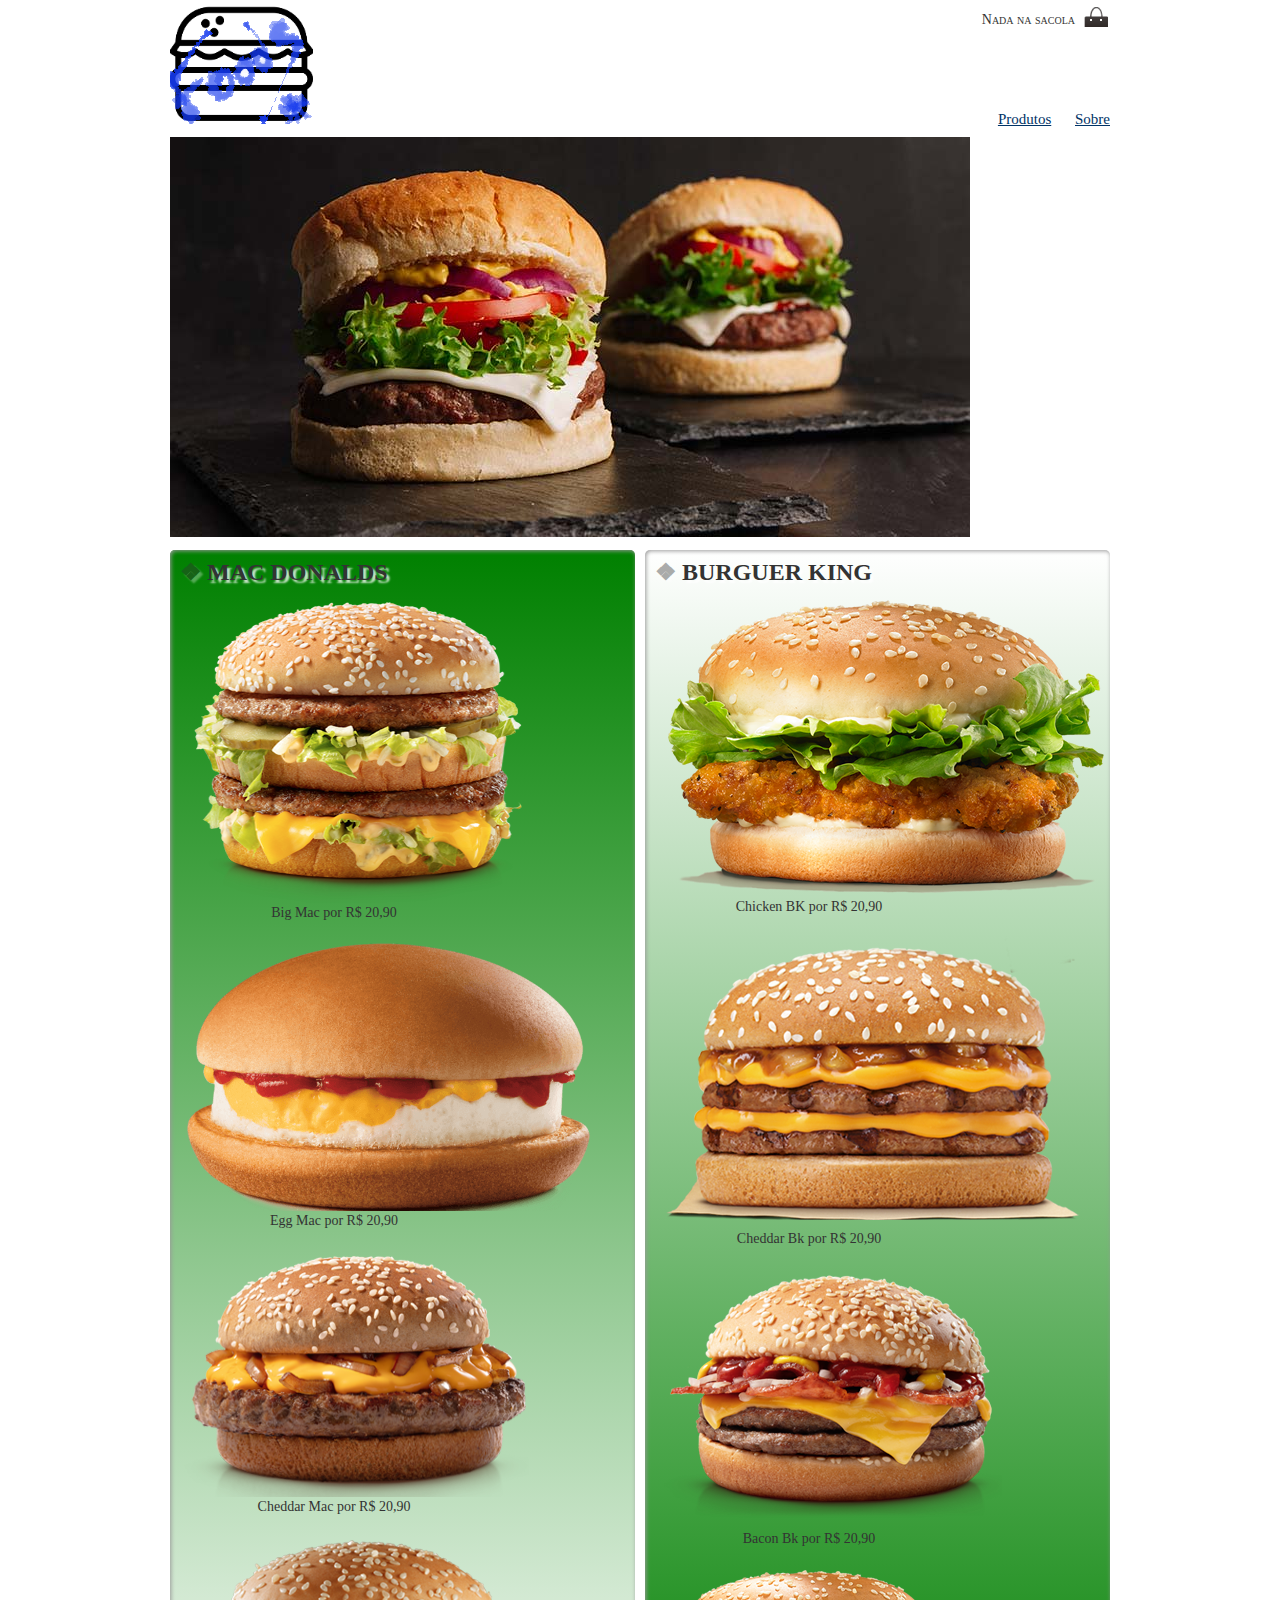
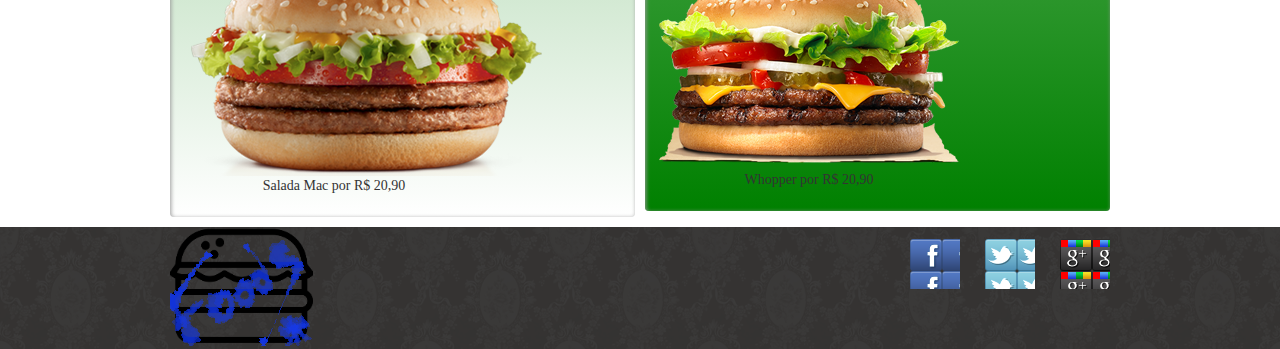
<file: projeto facul/index.html>
﻿<!DOCTYPE html>

<html lang="en" xmlns="http://www.w3.org/1999/xhtml">
<head>
    <meta charset="utf-8" />
    <title>Projeto Faculdade</title>
    <link rel="stylesheet" href="css/estilos.css">
    <link rel="stylesheet" href="css/reset.css">
    <meta name="viewport" content="width=devide-width">
    <meta name="viewport" content="heigh=devide-height">
</head>
<body>
        <header class="container">
        <h1><img src="img/logo.png" alt="Logo do projeto"></h1>
        <p class="sacola">
            Nada na sacola
        </p>
        <nav class="menu-opcoes">
            <ul>
                <li><a href="#">Produtos</a></li>
                <!--<li><a href="#">Fast Foods</a></li>-->
                <li><a href="sobre.html">Sobre</a></li>
            </ul>
        </nav>
    </header>
      <main class="container destaque">
        <!--<section class="busca">
            <h2>Busca</h2>
            <form>
                <input type="search">
                <button>Buscar</button>
            </form>
        </section>-->
        <!--<section class="menu-departamentos">
            <h2>Destaque 1</h2>
            <nav>
                <ul>
                    <li><a href="#">MC Donalds</a>
                        <ul>
                            <li><a href="#">X - Burguer</a></li>
                            <li><a href="#">X - Salada</a></li>
                            <li><a href="#">X - Bacon</a></li>
                            <li><a href="#">X - Cheddar</a></li>
                            <li><a href="#">X - Egg</a></li>
                            <li><a href="#">X - Tudo</a></li>>
                        </ul>
                    </li>
                    <li><a href="#">Burger King</a>
                        <ul>
                            <li><a href="#">X - Burguer</a></li>
                            <li><a href="#">X - Salada</a></li>
                            <li><a href="#">X - Bacon</a></li>
                            <li><a href="#">X - Cheddar</a></li>
                            <li><a href="#">X - Egg</a></li>
                            <li><a href="#">X - Tudo</a></li>>
                        </ul>
                    </li>
                    <li><a href="#">Bobs</a>
                        <ul>
                            <li><a href="#">X - Burguer</a></li>
                            <li><a href="#">X - Salada</a></li>
                            <li><a href="#">X - Bacon</a></li>
                            <li><a href="#">X - Cheddar</a></li>
                            <li><a href="#">X - Egg</a></li>
                            <li><a href="#">X - Tudo</a></li>>
                        </ul>
                </ul>
            </nav>-->
        </section>
        <section class="banner-destaque">
            <img src="img/principal.jpg" alt="Destaque">
        </section>
        <section class="painel novidades">
            <h2>Mac Donalds</h2>
            <nav>
                <ol>
                    <li>
                        <a href="egg.html">
                            <figure>
                                <img src="img/bigmac.png" alt="Novidade 1">
                                <figcaption>Big Mac por R$ 20,90</figcaption>
                            </figure>
                        </a>
                    </li>
                    <li>
                        <a href="bacon.html">
                            <figure>
                                <img src="img/eggmc.png" alt="Novidade 2">
                                <figcaption>Egg Mac por R$ 20,90</figcaption>
                            </figure>
                        </a>
                    </li>
                    <li>
                        <a href="cheddar.html">
                            <figure>
                                <img src="img/cheddarmc.png" alt="Novidade 3">
                                <figcaption>Cheddar Mac por R$ 20,90</figcaption>
                            </figure>
                        </a>
                    </li>
                    <li>
                        <a href="salada.html">
                            <figure>
                                <img src="img/saladamc.png" alt="Novidade 4">
                                <figcaption>Salada Mac por R$ 20,90</figcaption>
                            </figure>
                        </a>
                    </li>
                </ol>
            </nav>
        </section>
        <section class="painel mais-vendidos">
            <h2>Burguer King</h2>
            <nav>
                <ol>
                    <li>
                        <a href="eggbk.html">
                            <figure>
                                <img src="img/bksalada.png" alt="miniatura 2">
                                <figcaption>Chicken BK por R$ 20,90</figcaption>
                            </figure>
                        </a>
                    </li>
                    <li>
                        <a href="cheddarbk.html">
                            <figure>
                                <img src="img/bkcheddar.png" alt="miniatura 3">
                                <figcaption>Cheddar Bk por R$ 20,90</figcaption>
                            </figure>
                        </a>
                    </li>
                    <li>
                        <a href="baconbk.html">
                            <figure>
                                <img src="img/bkbacon.png" alt="miniatura 4">
                                <figcaption>Bacon Bk por R$ 20,90</figcaption>
                            </figure>
                        </a>
                    </li>
                    <li>
                        <a href="saladabk.html">
                            <figure>
                                <img src="img/bktudo.png" alt="miniatura 5">
                                <figcaption>Whopper por R$ 20,90</figcaption>
                            </figure>
                        </a>
                    </li>
                </ol>
            </nav>
        </section>
    </main>
    <footer>
        <div class="container">
            <img src="img/logo.png" alt="Logo do projeto">
            <ul class="social">
                <li><a href="http://facebook.com/">Facebook</a></li>
                <li><a href="http://twitter.com/">Twitter</a></li>
                <li><a href="http://plus.google.com/">Google +</a></li>
            </ul>
        </div>
    </footer>
</body>
</html>
</file>
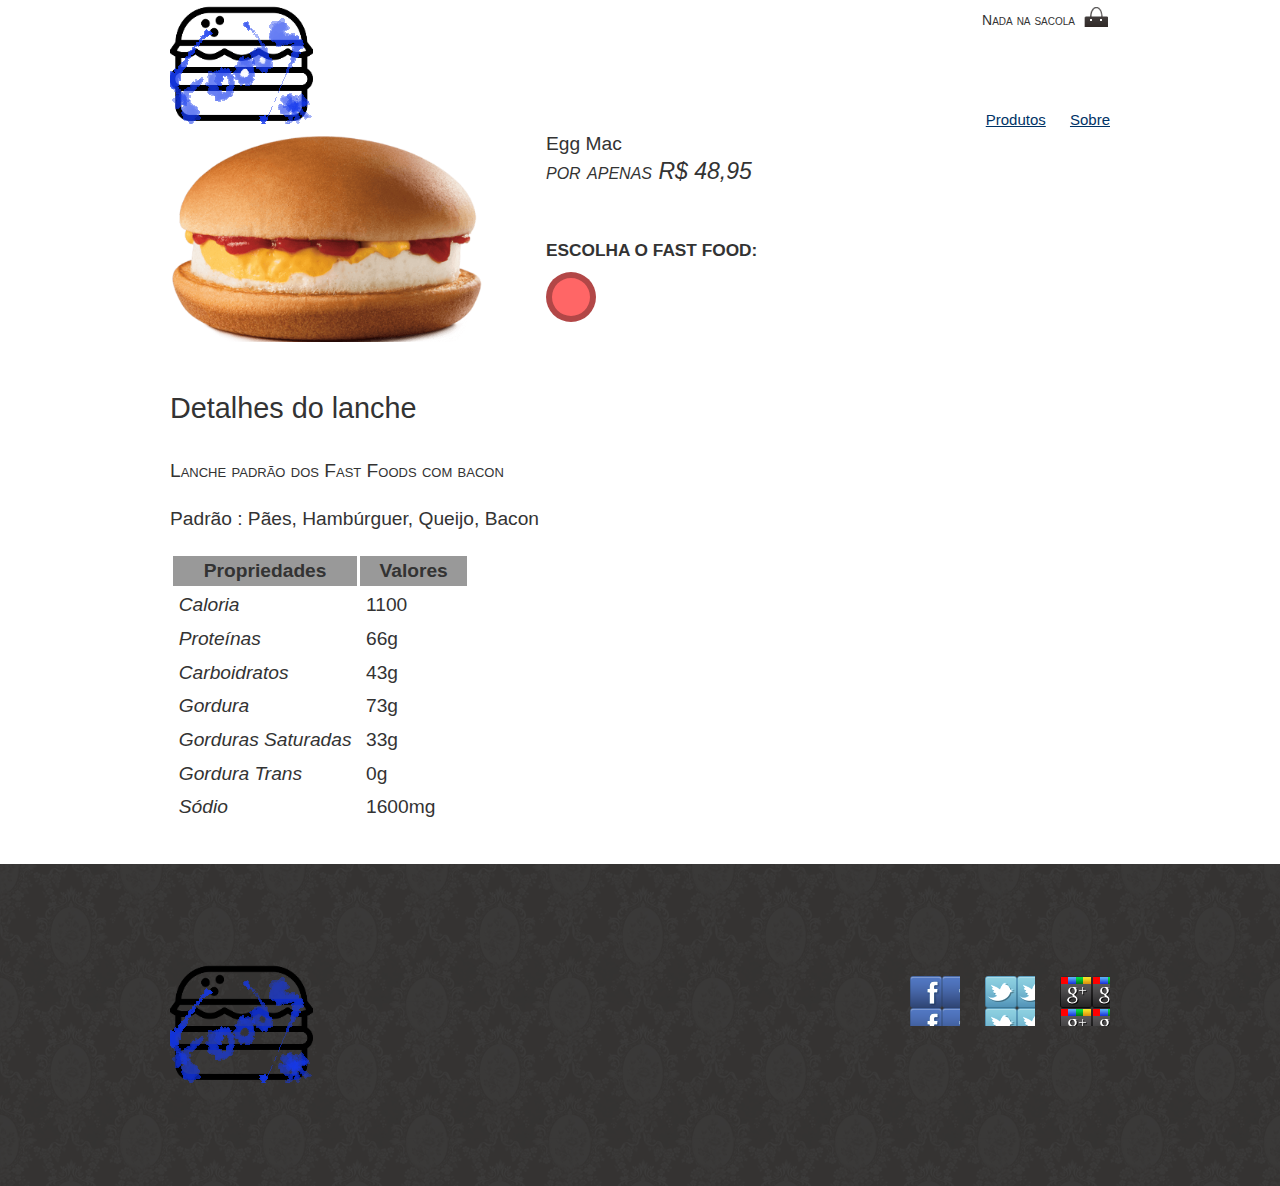
<file: projeto facul/bacon.html>
﻿<!DOCTYPE html>
<html lang="en">

<head>
    <meta charset="UTF-8">
    <meta name="viewport" content="width=device-width, initial-scale=1.0">
    <meta http-equiv="X-UA-Compatible" content="ie=edge">
    <title>Lanche</title>
    <link rel="stylesheet" href="css/reset.css">
    <link rel="stylesheet" href="css/estilos.css">
    <link rel="stylesheet" href="css/produto.css">
</head>

<body>
    <header class="container">
        <h1><img src="img/logo.png" alt="Logo do projeto"></h1>
        <p class="sacola">Nada na sacola</p>
        <nav class="menu-opcoes">
            <ul>
                <li><a href="index.html">Produtos</a></li>
                <!--<li><a href="#">Fast Foods</a></li>-->
                <li><a href="sobre.html">Sobre</a></li>
            </ul>
        </nav>
    </header>
    <div class="container">
        <section class="produto">
            <h2>Egg Mac</h2>
            <p>por apenas R$ 48,95</p>
            <form action="checkout.html" method="POST">
                <fieldset class="cores">
                    <legend>Escolha o Fast Food:</legend>
                    <input type="radio" name="cor" value="verde" id="verde" checked>
                    <!--<label for="verde">
                        <img src="img/bkbacon.png" alt="Produto na cor Verde">
                    </label>-->
                    <input type="radio" name="cor" value="rosa" id="rosa" checked>
                    <label for="rosa">
                        <img src="img/eggmc.png" alt="MAC">
                    </label>
                <!--<input type="radio" name="cor" value="azul" id="azul" checked>
                    <label for="azul">
                        <img src="img/produtos/foto2-azul.png" alt="Produto na cor Azul"> 
                    </label> -->
                </fieldset>
                <!--<fieldset class="tamanhos">
                    <legend>Escolha o tamanho:</legend>
                    <input type="range" min="36" max="46" value="42" step="2" name="tamanho" id="tamanho">
                    <output for="tamanho" name="valortamanho">42</output>
                </fieldset>-->
                <!--<button class="comprar">Comprar</button>-->
            </form>
        </section>
        <section class="detalhes">
            <h2>Detalhes do lanche</h2>
            <p>Lanche padrão dos Fast Foods com bacon</p>
            <p>Padrão : Pães, Hambúrguer, Queijo, Bacon</p>
            <table>
                <thead>
                    <tr>
                        <th>Propriedades</th>
                        <th>Valores</th>
                    </tr>
                </thead>
                <tbody>
                   <tr>
                        <td>Caloria</td>
                        <td>1100</td>
                    </tr>
                    <tr>
                        <td>Proteínas</td>
                        <td>66g</td>
                    </tr>
                    <tr>
                        <td>Carboidratos</td>
                        <td>43g</td>
                    </tr>
                    <tr>
                        <td>Gordura</td>
                        <td>73g</td>
                    </tr>
                                        <tr>
                        <td>Gorduras Saturadas</td>
                        <td>33g</td>
                    </tr>
                                        <tr>
                        <td>Gordura Trans</td>
                        <td>0g</td>
                    </tr>
                                        <tr>
                        <td>Sódio</td>
                        <td>1600mg</td>
                    </tr>
                </tbody>
            </table>
        </section>
    </div>
    <footer>
        <div class="container">
            <img src="img/logo.png" alt="Logo do projeto">
            <ul class="social">
                <li><a href="http://facebook.com/mirrorfashion">Facebook</a></li>
                <li><a href="http://twitter.com/mirrorfashion">Twitter</a></li>
                <li><a href="http://plus.google.com/mirrorfashion">Google +</a></li>
            </ul>
        </div>
    </footer>
    <script type="text/javascript" src="js/produto.js"></script>
</body>

</html>
</file>
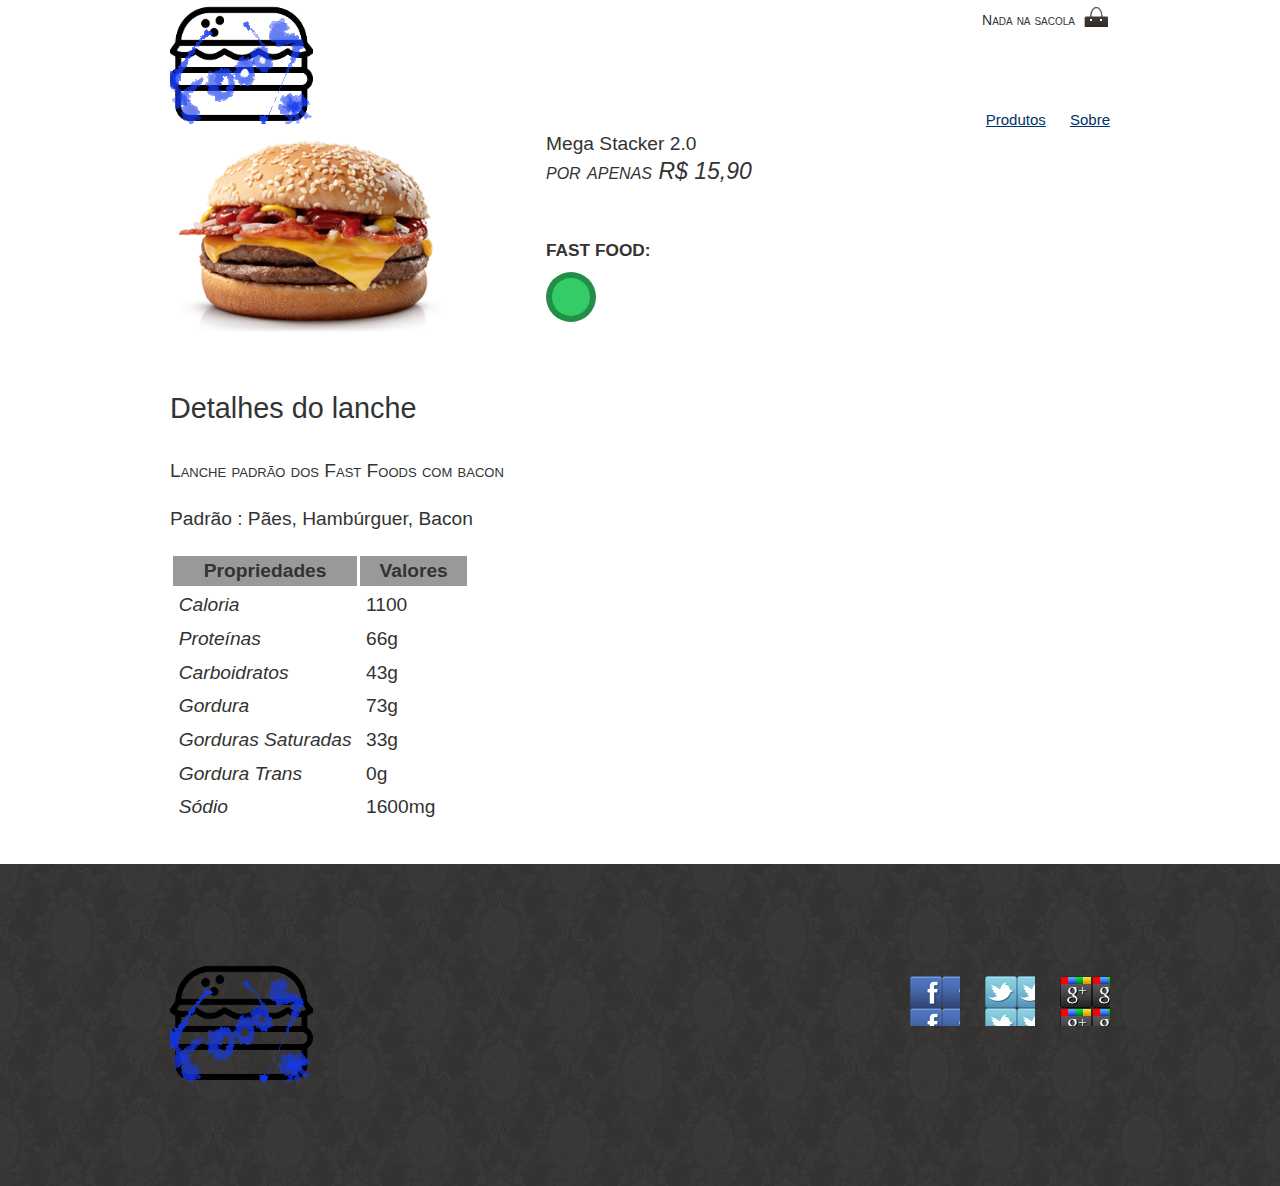
<file: projeto facul/baconbk.html>
﻿<!DOCTYPE html>
<html lang="en">

<head>
    <meta charset="UTF-8">
    <meta name="viewport" content="width=device-width, initial-scale=1.0">
    <meta http-equiv="X-UA-Compatible" content="ie=edge">
    <title>Lanche</title>
    <link rel="stylesheet" href="css/reset.css">
    <link rel="stylesheet" href="css/estilos.css">
    <link rel="stylesheet" href="css/produto.css">
</head>

<body>
    <header class="container">
        <h1><img src="img/logo.png" alt="Logo do projeto"></h1>
        <p class="sacola">Nada na sacola</p>
        <nav class="menu-opcoes">
            <ul>
                <li><a href="index.html">Produtos</a></li>
                <!--<li><a href="#">Fast Foods</a></li>-->
                <li><a href="sobre.html">Sobre</a></li>
            </ul>
        </nav>
    </header>
    <div class="container">
        <section class="produto">
            <h2>Mega Stacker 2.0</h2>
            <p>por apenas R$ 15,90</p>
            <form action="checkout.html" method="POST">
                <fieldset class="cores">
                    <legend>Fast Food:</legend>
                    <input type="radio" name="cor" value="verde" id="verde" checked>
                    <label for="verde">
                        <img src="img/bkbacon.png" alt="bk">
                    </label>
                    <!--<input type="radio" name="cor" value="rosa" id="rosa" checked>
                    <label for="rosa">
                        <img src="img/baconmc.png" alt="Produto na cor Rosa">
                    </label>
                <!--<input type="radio" name="cor" value="azul" id="azul" checked>
                    <label for="azul">
                        <img src="img/produtos/foto2-azul.png" alt="Produto na cor Azul"> 
                    </label> -->
                </fieldset>
                <!--<fieldset class="tamanhos">
                    <legend>Escolha o tamanho:</legend>
                    <input type="range" min="36" max="46" value="42" step="2" name="tamanho" id="tamanho">
                    <output for="tamanho" name="valortamanho">42</output>
                </fieldset>-->
                <!--<button class="comprar">Comprar</button>-->
            </form>
        </section>
        <section class="detalhes">
            <h2>Detalhes do lanche</h2>
            <p>Lanche padrão dos Fast Foods com bacon</p>
            <p>Padrão : Pães, Hambúrguer, Bacon</p>
            <table>
                <thead>
                    <tr>
                        <th>Propriedades</th>
                        <th>Valores</th>
                    </tr>
                </thead>
                <tbody>
                    <tr>
                        <td>Caloria</td>
                        <td>1100</td>
                    </tr>
                    <tr>
                        <td>Proteínas</td>
                        <td>66g</td>
                    </tr>
                    <tr>
                        <td>Carboidratos</td>
                        <td>43g</td>
                    </tr>
                    <tr>
                        <td>Gordura</td>
                        <td>73g</td>
                    </tr>
                                        <tr>
                        <td>Gorduras Saturadas</td>
                        <td>33g</td>
                    </tr>
                                        <tr>
                        <td>Gordura Trans</td>
                        <td>0g</td>
                    </tr>
                                        <tr>
                        <td>Sódio</td>
                        <td>1600mg</td>
                    </tr>
                </tbody>
            </table>
        </section>
    </div>
    <footer>
        <div class="container">
            <img src="img/logo.png" alt="Logo do projeto">
            <ul class="social">
                <li><a href="http://facebook.com/mirrorfashion">Facebook</a></li>
                <li><a href="http://twitter.com/mirrorfashion">Twitter</a></li>
                <li><a href="http://plus.google.com/mirrorfashion">Google +</a></li>
            </ul>
        </div>
    </footer>
    <script type="text/javascript" src="js/produto.js"></script>
</body>

</html>
</file>
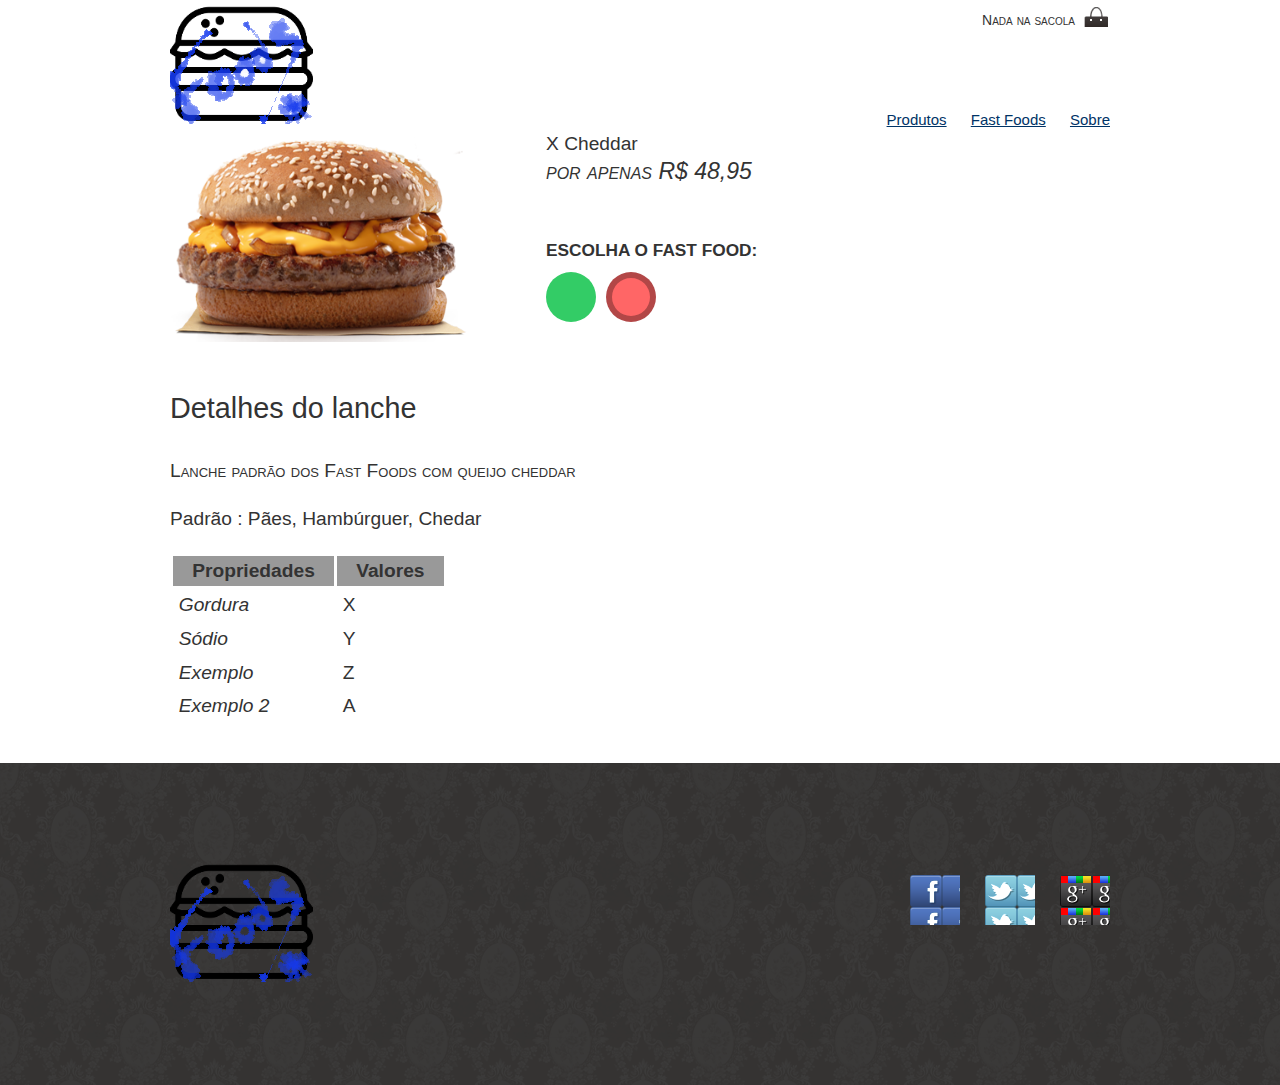
<file: projeto facul/cheddar.html>
﻿<!DOCTYPE html>
<html lang="en">

<head>
    <meta charset="UTF-8">
    <meta name="viewport" content="width=device-width, initial-scale=1.0">
    <meta http-equiv="X-UA-Compatible" content="ie=edge">
    <title>Lanche</title>
    <link rel="stylesheet" href="css/reset.css">
    <link rel="stylesheet" href="css/estilos.css">
    <link rel="stylesheet" href="css/produto.css">
</head>

<body>
    <header class="container">
        <h1><img src="img/logo.png" alt="Logo do projeto"></h1>
        <p class="sacola">Nada na sacola</p>
        <nav class="menu-opcoes">
            <ul>
                <li><a href="index.html">Produtos</a></li>
                <li><a href="#">Fast Foods</a></li>
                <li><a href="sobre.html">Sobre</a></li>
            </ul>
        </nav>
    </header>
    <div class="container">
        <section class="produto">
            <h2>X Cheddar</h2>
            <p>por apenas R$ 48,95</p>
            <form action="checkout.html" method="POST">
                <fieldset class="cores">
                    <legend>Escolha o Fast Food:</legend>
                    <input type="radio" name="cor" value="verde" id="verde" checked>
                    <label for="verde">
                        <img src="img/bkcheddar.png" alt="Burger King">
                    </label>
                    <input type="radio" name="cor" value="rosa" id="rosa" checked>
                    <label for="rosa">
                        <img src="img/cheddarmc.png" alt="Mac Donalds">
                    </label>
                <!--    <input type="radio" name="cor" value="azul" id="azul" checked>
                    <label for="azul">
                        <img src="img/produtos/foto2-azul.png" alt="Produto na cor Azul"> 
                    </label> -->
                </fieldset>
                <!--<fieldset class="tamanhos">
                    <legend>Escolha o tamanho:</legend>
                    <input type="range" min="36" max="46" value="42" step="2" name="tamanho" id="tamanho">
                    <output for="tamanho" name="valortamanho">42</output>
                </fieldset>-->
                <!--<button class="comprar">Comprar</button>-->
            </form>
        </section>
        <section class="detalhes">
            <h2>Detalhes do lanche</h2>
            <p>Lanche padrão dos Fast Foods com queijo cheddar</p>
            <p>Padrão : Pães, Hambúrguer, Chedar</p>
            <table>
                <thead>
                    <tr>
                        <th>Propriedades</th>
                        <th>Valores</th>
                    </tr>
                </thead>
                <tbody>
                    <tr>
                        <td>Gordura</td>
                        <td>X</td>
                    </tr>
                    <tr>
                        <td>Sódio</td>
                        <td>Y</td>
                    </tr>
                    <tr>
                        <td>Exemplo</td>
                        <td>Z</td>
                    </tr>
                    <tr>
                        <td>Exemplo 2</td>
                        <td>A</td>
                    </tr>
                </tbody>
            </table>
        </section>
    </div>
    <footer>
        <div class="container">
            <img src="img/logo.png" alt="Logo do projeto">
            <ul class="social">
                <li><a href="http://facebook.com/mirrorfashion">Facebook</a></li>
                <li><a href="http://twitter.com/mirrorfashion">Twitter</a></li>
                <li><a href="http://plus.google.com/mirrorfashion">Google +</a></li>
            </ul>
        </div>
    </footer>
    <script type="text/javascript" src="js/produto.js"></script>
</body>

</html>
</file>
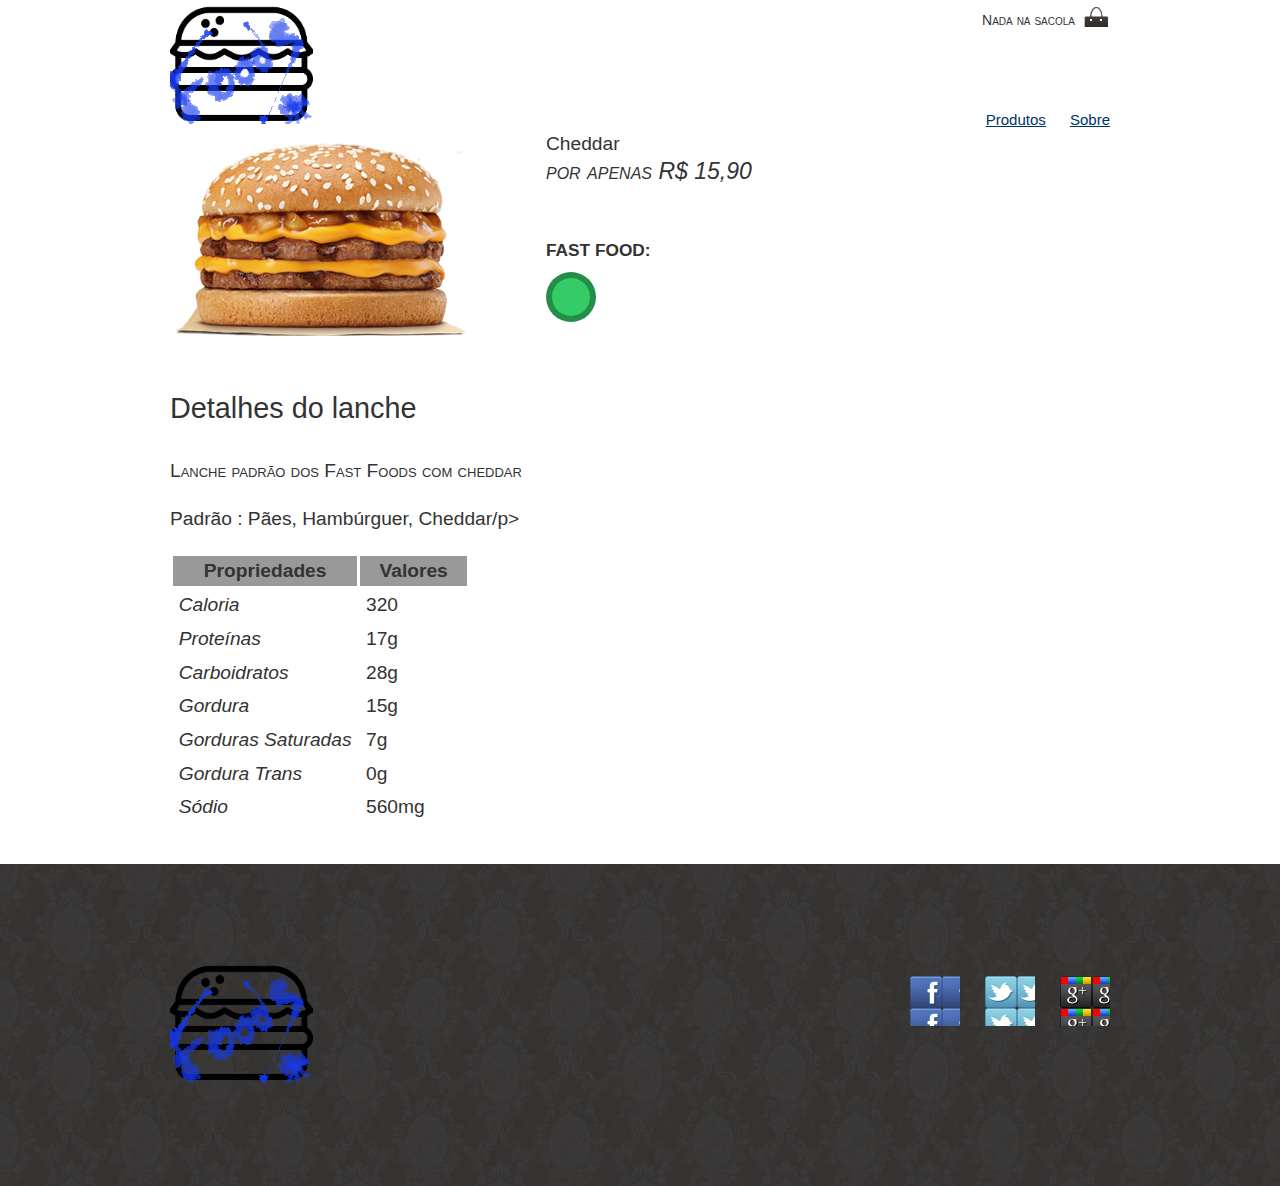
<file: projeto facul/cheddarbk.html>
﻿<!DOCTYPE html>
<html lang="en">

<head>
    <meta charset="UTF-8">
    <meta name="viewport" content="width=device-width, initial-scale=1.0">
    <meta http-equiv="X-UA-Compatible" content="ie=edge">
    <title>Lanche</title>
    <link rel="stylesheet" href="css/reset.css">
    <link rel="stylesheet" href="css/estilos.css">
    <link rel="stylesheet" href="css/produto.css">
</head>

<body>
    <header class="container">
        <h1><img src="img/logo.png" alt="Logo do projeto"></h1>
        <p class="sacola">Nada na sacola</p>
        <nav class="menu-opcoes">
            <ul>
                <li><a href="index.html">Produtos</a></li>
                <!--<li><a href="#">Fast Foods</a></li>-->
                <li><a href="sobre.html">Sobre</a></li>
            </ul>
        </nav>
    </header>
    <div class="container">
        <section class="produto">
            <h2>Cheddar</h2>
            <p>por apenas R$ 15,90</p>
            <form action="checkout.html" method="POST">
                <fieldset class="cores">
                    <legend>Fast Food:</legend>
                    <input type="radio" name="cor" value="verde" id="verde" checked>
                    <label for="verde">
                        <img src="img/bkcheddar.png" alt="BK">
                    </label>
                    <!--<input type="radio" name="cor" value="rosa" id="rosa" checked>
                    <label for="rosa">
                        <img src="img/baconmc.png" alt="Produto na cor Rosa">
                    </label>
                <!--<input type="radio" name="cor" value="azul" id="azul" checked>
                    <label for="azul">
                        <img src="img/produtos/foto2-azul.png" alt="Produto na cor Azul"> 
                    </label> -->
                </fieldset>
                <!--<fieldset class="tamanhos">
                    <legend>Escolha o tamanho:</legend>
                    <input type="range" min="36" max="46" value="42" step="2" name="tamanho" id="tamanho">
                    <output for="tamanho" name="valortamanho">42</output>
                </fieldset>-->
                <!--<button class="comprar">Comprar</button>-->
            </form>
        </section>
        <section class="detalhes">
            <h2>Detalhes do lanche</h2>
            <p>Lanche padrão dos Fast Foods com cheddar</p>
            <p>Padrão : Pães, Hambúrguer, Cheddar/p>
            <table>
                <thead>
                    <tr>
                        <th>Propriedades</th>
                        <th>Valores</th>
                    </tr>
                </thead>
                <tbody>
                    <tr>
                        <td>Caloria</td>
                        <td>320</td>
                    </tr>
                    <tr>
                        <td>Proteínas</td>
                        <td>17g</td>
                    </tr>
                    <tr>
                        <td>Carboidratos</td>
                        <td>28g</td>
                    </tr>
                    <tr>
                        <td>Gordura</td>
                        <td>15g</td>
                    </tr>
                                        <tr>
                        <td>Gorduras Saturadas</td>
                        <td>7g</td>
                    </tr>
                                        <tr>
                        <td>Gordura Trans</td>
                        <td>0g</td>
                    </tr>
                                        <tr>
                        <td>Sódio</td>
                        <td>560mg</td>
                    </tr>
                </tbody>
            </table>
        </section>
    </div>
    <footer>
        <div class="container">
            <img src="img/logo.png" alt="Logo do projeto">
            <ul class="social">
                <li><a href="http://facebook.com/mirrorfashion">Facebook</a></li>
                <li><a href="http://twitter.com/mirrorfashion">Twitter</a></li>
                <li><a href="http://plus.google.com/mirrorfashion">Google +</a></li>
            </ul>
        </div>
    </footer>
    <script type="text/javascript" src="js/produto.js"></script>
</body>

</html>
</file>
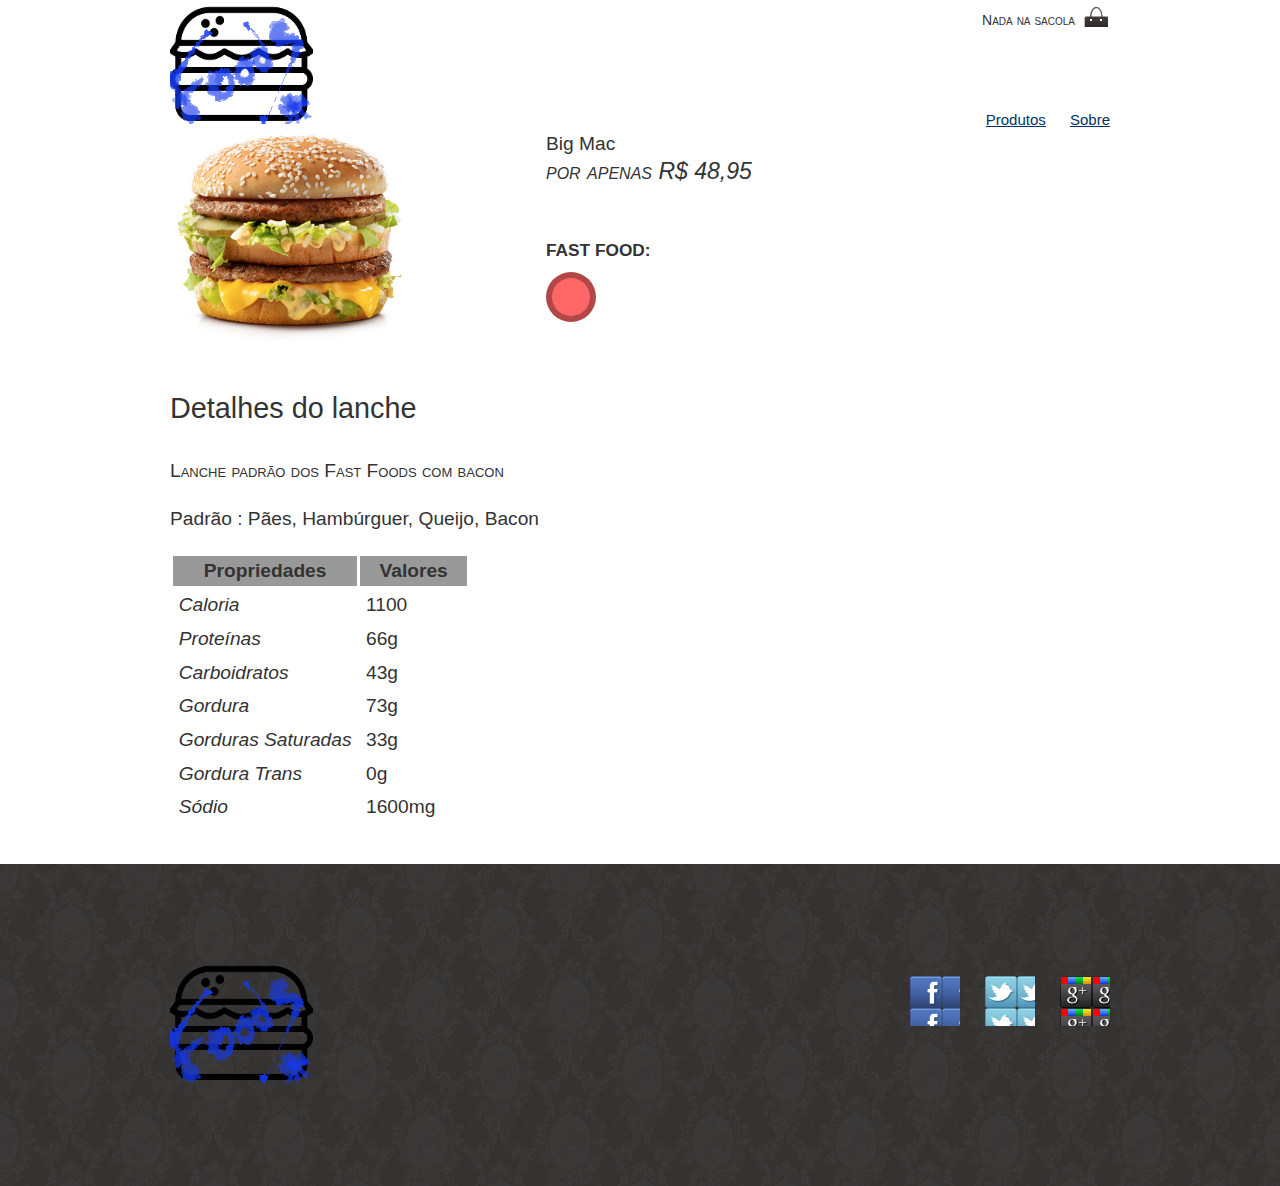
<file: projeto facul/egg.html>
﻿<!DOCTYPE html>
<html lang="en">

<head>
    <meta charset="UTF-8">
    <meta name="viewport" content="width=device-width, initial-scale=1.0">
    <meta http-equiv="X-UA-Compatible" content="ie=edge">
    <title>Lanche</title>
    <link rel="stylesheet" href="css/reset.css">
    <link rel="stylesheet" href="css/estilos.css">
    <link rel="stylesheet" href="css/produto.css">
</head>

<body>
    <header class="container">
        <h1><img src="img/logo.png" alt="Logo do projeto"></h1>
        <p class="sacola">Nada na sacola</p>
        <nav class="menu-opcoes">
            <ul>
                <li><a href="index.html">Produtos</a></li>
                <!--<li><a href="#">Fast Foods</a></li>-->
                <li><a href="sobre.html">Sobre</a></li>
            </ul>
        </nav>
    </header>
    <div class="container">
        <section class="produto">
            <h2>Big Mac</h2>
            <p>por apenas R$ 48,95</p>
            <form action="checkout.html" method="POST">
                <fieldset class="cores">
                    <legend>Fast Food:</legend>
                    <!--<input type="radio" name="cor" value="verde" id="verde" checked>
                    <label for="verde">
                        <img src="img/bkbacon.png" alt="Produto na cor Verde">
                    </label>-->
                    <input type="radio" name="cor" value="rosa" id="rosa" checked>
                    <label for="rosa">
                        <img src="img/bigmac.png" alt="Produto na cor Rosa">
                    </label>
                <!--<input type="radio" name="cor" value="azul" id="azul" checked>
                    <label for="azul">
                        <img src="img/produtos/foto2-azul.png" alt="Produto na cor Azul"> 
                    </label> -->
                </fieldset>
                <!--<fieldset class="tamanhos">
                    <legend>Escolha o tamanho:</legend>
                    <input type="range" min="36" max="46" value="42" step="2" name="tamanho" id="tamanho">
                    <output for="tamanho" name="valortamanho">42</output>
                </fieldset>-->
                <!--<button class="comprar">Comprar</button>-->
            </form>
        </section>
        <section class="detalhes">
            <h2>Detalhes do lanche</h2>
            <p>Lanche padrão dos Fast Foods com bacon</p>
            <p>Padrão : Pães, Hambúrguer, Queijo, Bacon</p>
            <table>
                <thead>
                    <tr>
                        <th>Propriedades</th>
                        <th>Valores</th>
                    </tr>
                </thead>
                <tbody>
                   <tr>
                        <td>Caloria</td>
                        <td>1100</td>
                    </tr>
                    <tr>
                        <td>Proteínas</td>
                        <td>66g</td>
                    </tr>
                    <tr>
                        <td>Carboidratos</td>
                        <td>43g</td>
                    </tr>
                    <tr>
                        <td>Gordura</td>
                        <td>73g</td>
                    </tr>
                                        <tr>
                        <td>Gorduras Saturadas</td>
                        <td>33g</td>
                    </tr>
                                        <tr>
                        <td>Gordura Trans</td>
                        <td>0g</td>
                    </tr>
                                        <tr>
                        <td>Sódio</td>
                        <td>1600mg</td>
                    </tr>
                </tbody>
            </table>
        </section>
    </div>
    <footer>
        <div class="container">
            <img src="img/logo.png" alt="Logo do projeto">
            <ul class="social">
                <li><a href="http://facebook.com/">Facebook</a></li>
                <li><a href="http://twitter.com/">Twitter</a></li>
                <li><a href="http://plus.google.com/">Google +</a></li>
            </ul>
        </div>
    </footer>
    <script type="text/javascript" src="js/produto.js"></script>
</body>

</html>
</file>
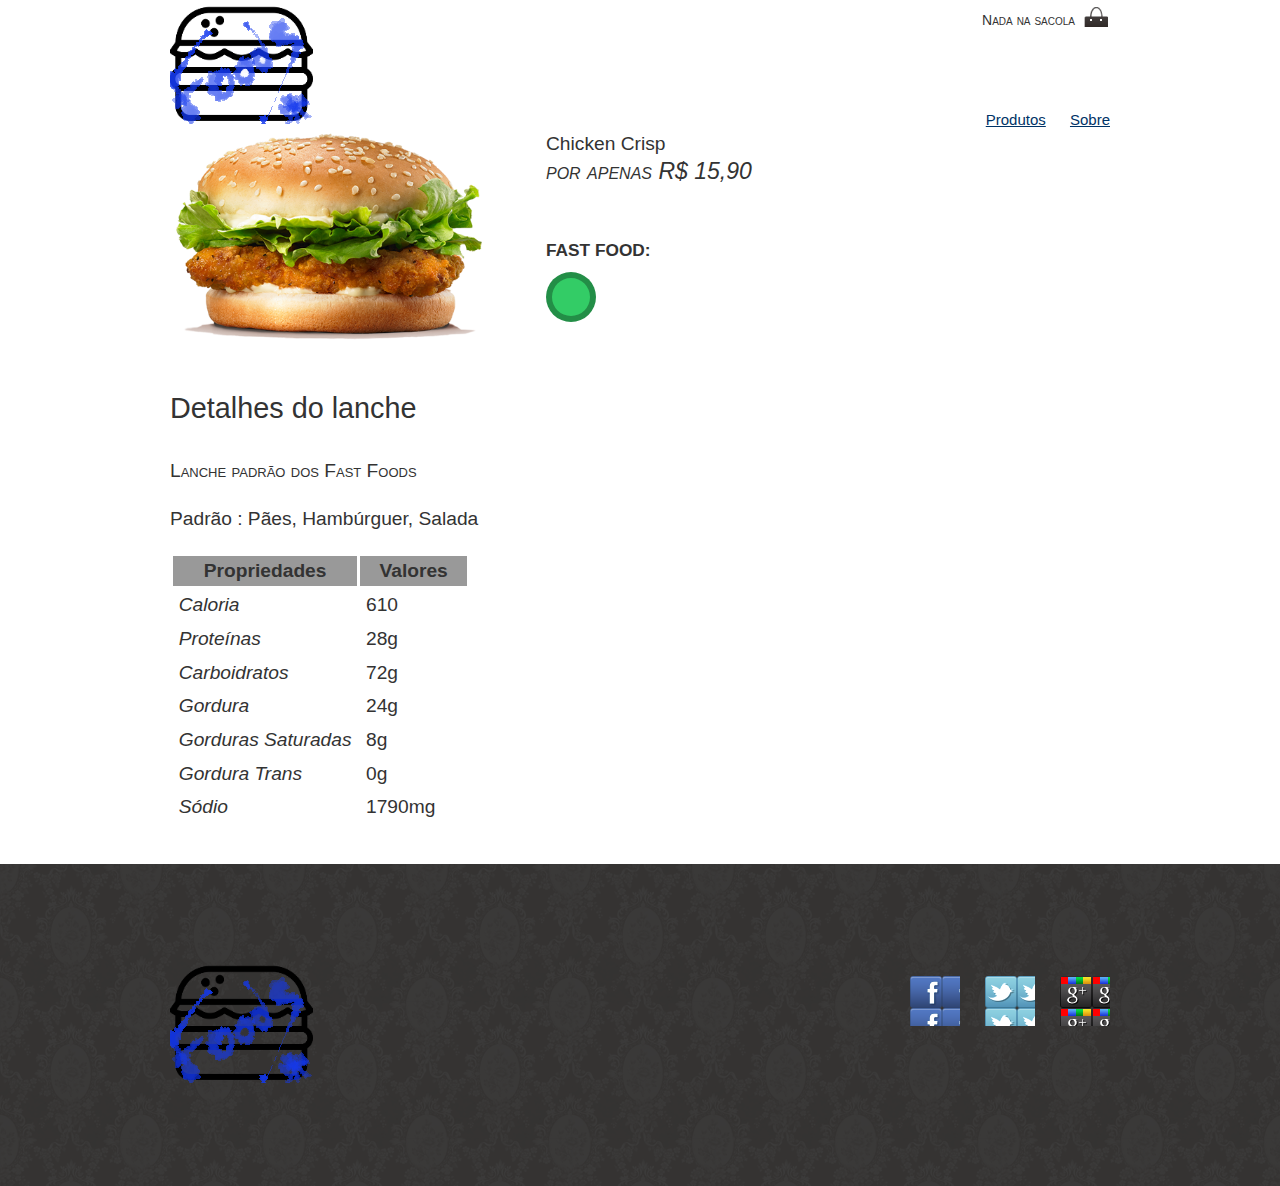
<file: projeto facul/eggbk.html>
﻿<!DOCTYPE html>
<html lang="en">

<head>
    <meta charset="UTF-8">
    <meta name="viewport" content="width=device-width, initial-scale=1.0">
    <meta http-equiv="X-UA-Compatible" content="ie=edge">
    <title>Lanche</title>
    <link rel="stylesheet" href="css/reset.css">
    <link rel="stylesheet" href="css/estilos.css">
    <link rel="stylesheet" href="css/produto.css">
</head>

<body>
    <header class="container">
        <h1><img src="img/logo.png" alt="Logo do projeto"></h1>
        <p class="sacola">Nada na sacola</p>
        <nav class="menu-opcoes">
            <ul>
                <li><a href="index.html">Produtos</a></li>
                <!--<li><a href="#">Fast Foods</a></li>-->
                <li><a href="sobre.html">Sobre</a></li>
            </ul>
        </nav>
    </header>
    <div class="container">
        <section class="produto">
            <h2>Chicken Crisp</h2>
            <p>por apenas R$ 15,90</p>
            <form action="checkout.html" method="POST">
                <fieldset class="cores">
                    <legend>Fast Food:</legend>
                    <input type="radio" name="cor" value="verde" id="verde" checked>
                    <label for="verde">
                        <img src="img/bksalada.png" alt="Bk salada">
                    </label>
                    <!--<input type="radio" name="cor" value="rosa" id="rosa" checked>
                    <label for="rosa">
                        <img src="img/baconmc.png" alt="Produto na cor Rosa">
                    </label>
                <!--<input type="radio" name="cor" value="azul" id="azul" checked>
                    <label for="azul">
                        <img src="img/produtos/foto2-azul.png" alt="Produto na cor Azul"> 
                    </label> -->
                </fieldset>
                <!--<fieldset class="tamanhos">
                    <legend>Escolha o tamanho:</legend>
                    <input type="range" min="36" max="46" value="42" step="2" name="tamanho" id="tamanho">
                    <output for="tamanho" name="valortamanho">42</output>
                </fieldset>-->
                <!--<button class="comprar">Comprar</button>-->
            </form>
        </section>
        <section class="detalhes">
            <h2>Detalhes do lanche</h2>
            <p>Lanche padrão dos Fast Foods</p>
            <p>Padrão : Pães, Hambúrguer, Salada</p>
            <table>
                <thead>
                    <tr>
                        <th>Propriedades</th>
                        <th>Valores</th>
                    </tr>
                </thead>
                <tbody>
                    <tr>
                        <td>Caloria</td>
                        <td>610</td>
                    </tr>
                    <tr>
                        <td>Proteínas</td>
                        <td>28g</td>
                    </tr>
                    <tr>
                        <td>Carboidratos</td>
                        <td>72g</td>
                    </tr>
                    <tr>
                        <td>Gordura</td>
                        <td>24g</td>
                    </tr>
                                        <tr>
                        <td>Gorduras Saturadas</td>
                        <td>8g</td>
                    </tr>
                                        <tr>
                        <td>Gordura Trans</td>
                        <td>0g</td>
                    </tr>
                                        <tr>
                        <td>Sódio</td>
                        <td>1790mg</td>
                    </tr>
                </tbody>
            </table>
        </section>
    </div>
    <footer>
        <div class="container">
            <img src="img/logo.png" alt="Logo do projeto">
            <ul class="social">
                <li><a href="http://facebook.com/mirrorfashion">Facebook</a></li>
                <li><a href="http://twitter.com/mirrorfashion">Twitter</a></li>
                <li><a href="http://plus.google.com/mirrorfashion">Google +</a></li>
            </ul>
        </div>
    </footer>
    <script type="text/javascript" src="js/produto.js"></script>
</body>

</html>
</file>
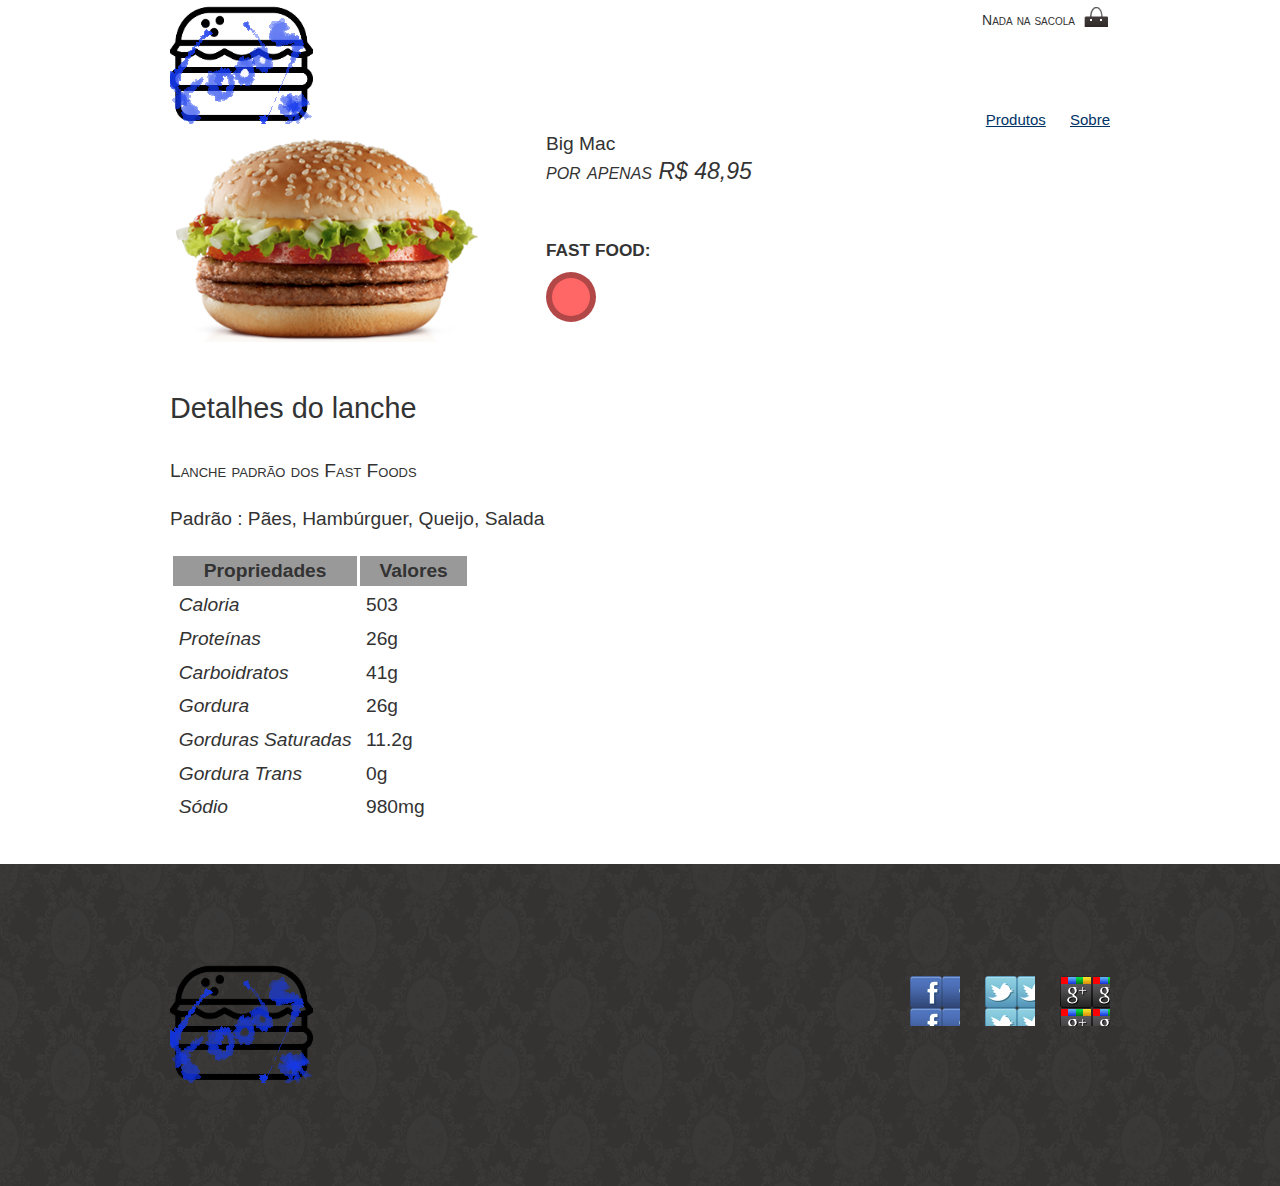
<file: projeto facul/salada.html>
﻿<!DOCTYPE html>
<html lang="en">

<head>
    <meta charset="UTF-8">
    <meta name="viewport" content="width=device-width, initial-scale=1.0">
    <meta http-equiv="X-UA-Compatible" content="ie=edge">
    <title>Lanche</title>
    <link rel="stylesheet" href="css/reset.css">
    <link rel="stylesheet" href="css/estilos.css">
    <link rel="stylesheet" href="css/produto.css">
</head>

<body>
    <header class="container">
        <h1><img src="img/logo.png" alt="Logo do projeto"></h1>
        <p class="sacola">Nada na sacola</p>
        <nav class="menu-opcoes">
            <ul>
                <li><a href="index.html">Produtos</a></li>
                <!--<li><a href="#">Fast Foods</a></li>-->
                <li><a href="sobre.html">Sobre</a></li>
            </ul>
        </nav>
    </header>
    <div class="container">
        <section class="produto">
            <h2>Big Mac</h2>
            <p>por apenas R$ 48,95</p>
            <form action="checkout.html" method="POST">
                <fieldset class="cores">
                    <legend>Fast Food:</legend>
                    <!--<input type="radio" name="cor" value="verde" id="verde" checked>
                    <label for="verde">
                        <img src="img/bkbacon.png" alt="Produto na cor Verde">
                    </label>-->
                    <input type="radio" name="cor" value="rosa" id="rosa" checked>
                    <label for="rosa">
                        <img src="img/saladamc.png" alt="Produto na cor Rosa">
                    </label>
                <!--<input type="radio" name="cor" value="azul" id="azul" checked>
                    <label for="azul">
                        <img src="img/produtos/foto2-azul.png" alt="Produto na cor Azul"> 
                    </label> -->
                </fieldset>
                <!--<fieldset class="tamanhos">
                    <legend>Escolha o tamanho:</legend>
                    <input type="range" min="36" max="46" value="42" step="2" name="tamanho" id="tamanho">
                    <output for="tamanho" name="valortamanho">42</output>
                </fieldset>-->
                <!--<button class="comprar">Comprar</button>-->
            </form>
        </section>
        <section class="detalhes">
            <h2>Detalhes do lanche</h2>
            <p>Lanche padrão dos Fast Foods</p>
            <p>Padrão : Pães, Hambúrguer, Queijo, Salada</p>
            <table>
                <thead>
                    <tr>
                        <th>Propriedades</th>
                        <th>Valores</th>
                    </tr>
                </thead>
                <tbody>
                   <tr>
                        <td>Caloria</td>
                        <td>503</td>
                    </tr>
                    <tr>
                        <td>Proteínas</td>
                        <td>26g</td>
                    </tr>
                    <tr>
                        <td>Carboidratos</td>
                        <td>41g</td>
                    </tr>
                    <tr>
                        <td>Gordura</td>
                        <td>26g</td>
                    </tr>
                                        <tr>
                        <td>Gorduras Saturadas</td>
                        <td>11.2g</td>
                    </tr>
                                        <tr>
                        <td>Gordura Trans</td>
                        <td>0g</td>
                    </tr>
                                        <tr>
                        <td>Sódio</td>
                        <td>980mg</td>
                    </tr>
                </tbody>
            </table>
        </section>
    </div>
    <footer>
        <div class="container">
            <img src="img/logo.png" alt="Logo do projeto">
            <ul class="social">
                <li><a href="http://facebook.com/">Facebook</a></li>
                <li><a href="http://twitter.com/">Twitter</a></li>
                <li><a href="http://plus.google.com/">Google +</a></li>
            </ul>
        </div>
    </footer>
    <script type="text/javascript" src="js/produto.js"></script>
</body>

</html>
</file>
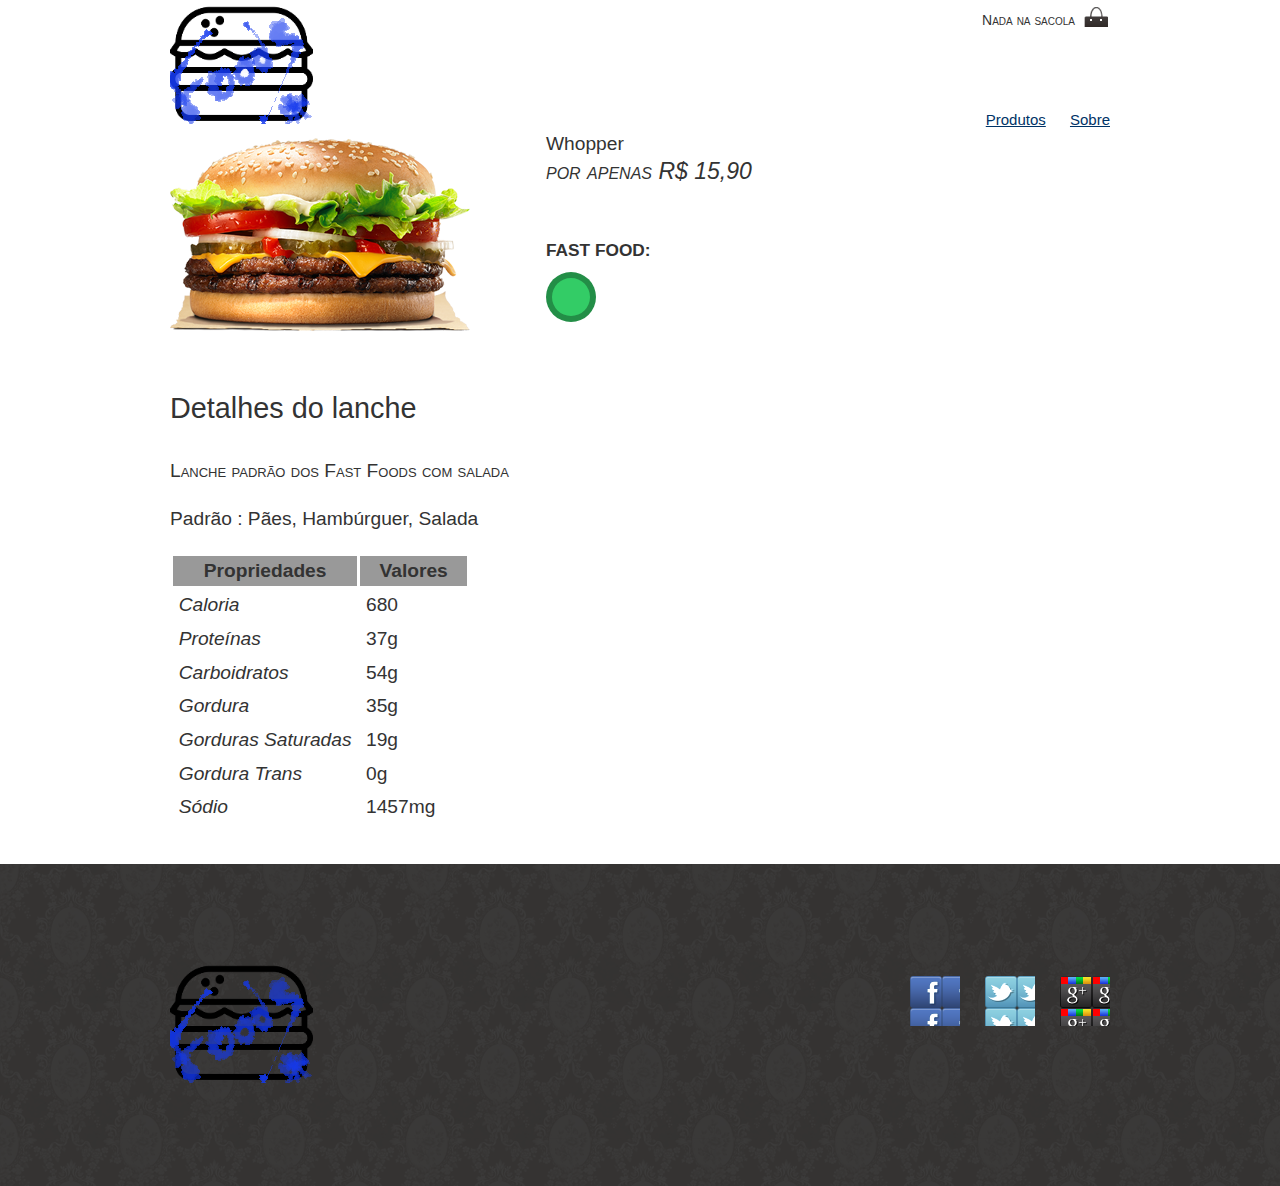
<file: projeto facul/saladabk.html>
﻿<!DOCTYPE html>
<html lang="en">

<head>
    <meta charset="UTF-8">
    <meta name="viewport" content="width=device-width, initial-scale=1.0">
    <meta http-equiv="X-UA-Compatible" content="ie=edge">
    <title>Lanche</title>
    <link rel="stylesheet" href="css/reset.css">
    <link rel="stylesheet" href="css/estilos.css">
    <link rel="stylesheet" href="css/produto.css">
</head>

<body>
    <header class="container">
        <h1><img src="img/logo.png" alt="Logo do projeto"></h1>
        <p class="sacola">Nada na sacola</p>
        <nav class="menu-opcoes">
            <ul>
                <li><a href="index.html">Produtos</a></li>
                <!--<li><a href="#">Fast Foods</a></li>-->
                <li><a href="sobre.html">Sobre</a></li>
            </ul>
        </nav>
    </header>
    <div class="container">
        <section class="produto">
            <h2>Whopper</h2>
            <p>por apenas R$ 15,90</p>
            <form action="checkout.html" method="POST">
                <fieldset class="cores">
                    <legend>Fast Food:</legend>
                    <input type="radio" name="cor" value="verde" id="verde" checked>
                    <label for="verde">
                        <img src="img/bktudo.png" alt="Produto na cor Verde">
                    </label>
                    <!--<input type="radio" name="cor" value="rosa" id="rosa" checked>
                    <label for="rosa">
                        <img src="img/baconmc.png" alt="Produto na cor Rosa">
                    </label>
                <!--<input type="radio" name="cor" value="azul" id="azul" checked>
                    <label for="azul">
                        <img src="img/produtos/foto2-azul.png" alt="Produto na cor Azul"> 
                    </label> -->
                </fieldset>
                <!--<fieldset class="tamanhos">
                    <legend>Escolha o tamanho:</legend>
                    <input type="range" min="36" max="46" value="42" step="2" name="tamanho" id="tamanho">
                    <output for="tamanho" name="valortamanho">42</output>
                </fieldset>-->
                <!--<button class="comprar">Comprar</button>-->
            </form>
        </section>
        <section class="detalhes">
            <h2>Detalhes do lanche</h2>
            <p>Lanche padrão dos Fast Foods com salada</p>
            <p>Padrão : Pães, Hambúrguer, Salada</p>
            <table>
                <thead>
                    <tr>
                        <th>Propriedades</th>
                        <th>Valores</th>
                    </tr>
                </thead>
                <tbody>
                    <tr>
                        <td>Caloria</td>
                        <td>680</td>
                    </tr>
                    <tr>
                        <td>Proteínas</td>
                        <td>37g</td>
                    </tr>
                    <tr>
                        <td>Carboidratos</td>
                        <td>54g</td>
                    </tr>
                    <tr>
                        <td>Gordura</td>
                        <td>35g</td>
                    </tr>
                                        <tr>
                        <td>Gorduras Saturadas</td>
                        <td>19g</td>
                    </tr>
                                        <tr>
                        <td>Gordura Trans</td>
                        <td>0g</td>
                    </tr>
                                        <tr>
                        <td>Sódio</td>
                        <td>1457mg</td>
                    </tr>
                </tbody>
            </table>
        </section>
    </div>
    <footer>
        <div class="container">
            <img src="img/logo.png" alt="Logo do projeto">
            <ul class="social">
                <li><a href="http://facebook.com/mirrorfashion">Facebook</a></li>
                <li><a href="http://twitter.com/mirrorfashion">Twitter</a></li>
                <li><a href="http://plus.google.com/mirrorfashion">Google +</a></li>
            </ul>
        </div>
    </footer>
    <script type="text/javascript" src="js/produto.js"></script>
</body>

</html>
</file>
<file: projeto facul/css/estilos.css>
.sacola{
    background-image: url(sacola.png);
    background-repeat:no-repeat;
    background-position: top right;
    font-size:14px;
    text-align: right;
    width: 100px;
    padding-right: 35px;
    padding-top:8px;
    position:absolute;
    top:0;
    right:0;
}
.menu-opcoes ul{
    font-size: 15px;
}
.menu-opcoes a{
    color:#003366;
}
body{
    color:#333333;
    font-family: 'Lucida Sans', 'Lucida Sans Regular', 'Lucida Grande', 'Lucida Sans Unicode', Geneva, Verdana, sans-serif;
}
.menu-opcoes ul li{
    display: inline;
    margin-left: 20px;
}
.container{
    margin: 0 auto;
    width: 940px;
}
header{
    position:relative;
}
.menu-opcoes {
    position:absolute;
    bottom:0;
    right:0;
}
.logotipo{
    position: relative;
    top:20px;
    left:50px;
}
.busca, .menu-departamentos{
    float:left;
    background-color:#dcdcdc;
    font-weight: bold;
    text-transform: uppercase;
    margin-right: 10px;
    width:230px;
}
.menu-departamentos{
    clear:left;
}
.busca h2, .busca form, .menu-departamentos h2{
    margin-top:10px;
}
.menu-departamentos li{
    background-color: white;
    margin-bottom: 5px 10px;
    padding: 5px 10px;
}
.menu-departamentos a{
    color:#333;
    text-decoration: none;
}
.busca input[type=search]{
    width:170px;
}
.destaque{
    margin-top:10px;
}
.menu-departamentos{
     margin-top:10px;
     padding-bottom:10px;
}
.painel{
    margin:10px 0;
    padding:10px;
    width: 445px;
    border-radius: 4px;
    box-shadow: inset 1px 1px 4px #999;
    border-top-left-radius: 5px;
    border-top-right-radius: 5px;
}
.novidades{
    float:left;
    background-color: #f5dcdc;
}
.mais-vendidos{
    float:right;
    background:linear-gradient(white, green);
}
.painel li{
    display: inline-block;
    vertical-align: top;
    width:300px;
    margin: 4px;
    padding-bottom: 10px;
    transition:0.7s;
}
.painel h2{
    font-size:24px;
    font-weight:bold;
    text-transform: uppercase;
    margin-bottom: 10px;
    text-shadow: 3px 3px 2px rgba(255,255,255,0.8);
}
.painel a{
    color:#333;
    font-size:14px;
    text-align: center;
    text-decoration: none;
}
footer{
    background-image:url(fundo-rodape.png);
    clear:both;
    padding:100px 0;
}
.social a{
    height:50px;
    width: 50px;
    display: block;
    text-indent: -99999px;
}
.social a[href*="facebook.com"]{
    background-image:url(facebook.png);
}
.social a[href*="twitter.com"]{
    background-image:url(twitter.png);
}
.social a[href*="plus.google.com"]{
    background-image: url(googleplus.png);
}
footer .container{
    position:relative;
}
.social{
    position: absolute;
    top:12px;
    right: 0;
}
.social li{
    float:left;
    margin-left: 25px;
}
.busca button{
    background-image: url(busca.png);
    background-repeat: no-repeat;
    border:none;
    width: 20px;
    height: 20px;
    text-indent: -999999px;
}
.menu-departamentos li ul{
    display: none;
}
.menu-departamentos li:hover ul{
    display: block;
}
.menu-departamentos ul ul li{
    background-color: #dcdcdc;
}
.menu-departamentos li li a::before{
    content: "\272A";
    padding-right: 0.4;
}
.painel h2::before{
    content:"\2756";
    padding-right: 5px;
    opacity: 0.4;
}
:not(p)+p::first-line{
    font-variant: small-caps;
}
.busca{
    border-top-left-radius: 5px;
    border-top-right-radius: 5px;
}
.novidades{
    background: linear-gradient(green, white);
}
.painel li:hover{
    box-shadow: 0 0 5px #333;
    transition: box-shadow 1s;
    transform: scale(1.2);
}
@media (max-width:320px){
    .container{
        width:96%;
    }
    header h1{
        text-align: center;
    }
    header h1 img{
        max-width: 30%;
    }
    .sacola{
        display:none;
    }
    .menu-opcoes{
        position: static;
        text-align: center;
    }
    .menu-opcoes ul li{
        display:inline-block;
        margin: 5px;
    }
    .busca, .menu-departamentos, .banner-destaque img{
        margin-right: 0;
        width: 150%
    }
    .painel{
        width: auto;
    }
    .painel li{
        width: auto;
    }
    .painel img{
        width: auto;
    }
}
@media (min-width:400px){
    header h1{
        margin:5px 0;
    }
    .menu-departamentos{
        padding-bottom: 10px;
        margin-bottom: 10px;
    }
    .menu-departamentos nav>ul{
        column-count:2;
    }
}
@media (max-width:500px){
    header h1{
        text-align:left;
    }
    .menu-opcoes{
        position:absolute;
    }
    .sacola{
        display: block;
    }
    .painel li{
        width: auto;
    }
    .busca, .menu-departamentos{
        margin-right:1%;
        width:30%;
    }
    .menu-departamentos nav>ul{
        column-count:1;
    }
    .banner-destaque img{
        width:50%;
    }
}
</file>
<file: projeto facul/css/produto.css>
.cores label::after{
    content:"";
    display:block;
    border-radius: 50%;
    width:50px;
    height: 50px;
    box-sizing: border-box;
    position: absolute;
    top:30px;
}
.cores label[for=verde]::after{
    background-color: #33cc66;
    left:0;
}
.cores label[for=rosa]::after{
    background-color: #ff6666;
    left:60px;
}
.cores label[for=azul]::after{
    background-color: #6666ff;
    left:120px;
}
.cores input:checked+label::after{
    border:6px solid rgba(0,0,0,0.3);
}
.cores input[type=radio]{
    display: none;
}
.cores input::not(:checked)+label img{
    display:none;
}
.cores{
    position: relative;
    padding-top: 90px;
}
.cores label img{
    display:block;
    max-width: 100%;
}
.produto{
    color:#333;
    line-height: 1.3;
    max-width: 100%;
}
.produto p{
    font-size:1.2em;
    font-style:italic;
    margin-bottom: 1em;
}
.produto legend{
    display: block;
    font:bold 0.9em/2.5 arial;
    text-transform: uppercase;
}
.tamanhos output{
    display: inline-block;
    height:44px;
    width: 44px;
    line-height: 44px;
    text-align: center;
    border: 3px solid #666;
    border-radius:50%;
    color:#555;
}
.comprar{
    background-color: #91bd3c;
    border:none;
    color:#333;
    font-size:1.4em;
    text-transform: uppercase;
    box-shadow: 0 1px 3px #777;
    display: block;
    padding: 0.5em 1em;
    margin:1em 0;
    cursor:pointer;
}
.cores label::after{
    border:6px solid rgba(0,0,0,0);
    transition:1s;
}
.cores label:hover::after{
    border:6px solid rgba(0,0,0,0.1);
}
.cores label::after{
    cursor:pointer;
}
.detalhes{
    padding:2em 0;
}
.detalhes h2{
    font-size:1.5em;
    line-height: 2;
}
.detalhes p{
    margin:1em 0;
    font-size:1em;
    line-height: 1.5;
}
.detalhes table{
    border-spacing:0.2em;
    border-collapse:separate;
}
.detalhes thead{
    background-color:#999;
}
.detalhes thead th{
    font-weight: bold;
    padding:0.3em 1em;
    text-align:center;
}
.detalhes td{
    padding:0.3em;
}
.detalhes tr::nth-child(2n){
    background-color: #ccc;
}
.detalhes td:first-child{
    font-style:italic;
}
@media (min-width:630px){
    .produto{
        position:relative;
        padding-left:40%;
        font-size: 1.2em;
    }
    .cores{
        position: static;
        padding:0;
    }
    .cores legend{
        position:static;
    }
    .cores label img{
        position: absolute;
        top:0;
        left:0;
        max-width: 35%;
        max-height:100%;
    }
    .cores label::after{
        position: static;
        float:left;
        margin-right: 10px;
    }
    .produto fieldset{
        display:inline-block;
        vertical-align: top;
        margin: 1em 0;
        min-width: 240px;
        width:45%;
    }
    .detalhes{
        font-size:1.2em;
    }
}
</file>
